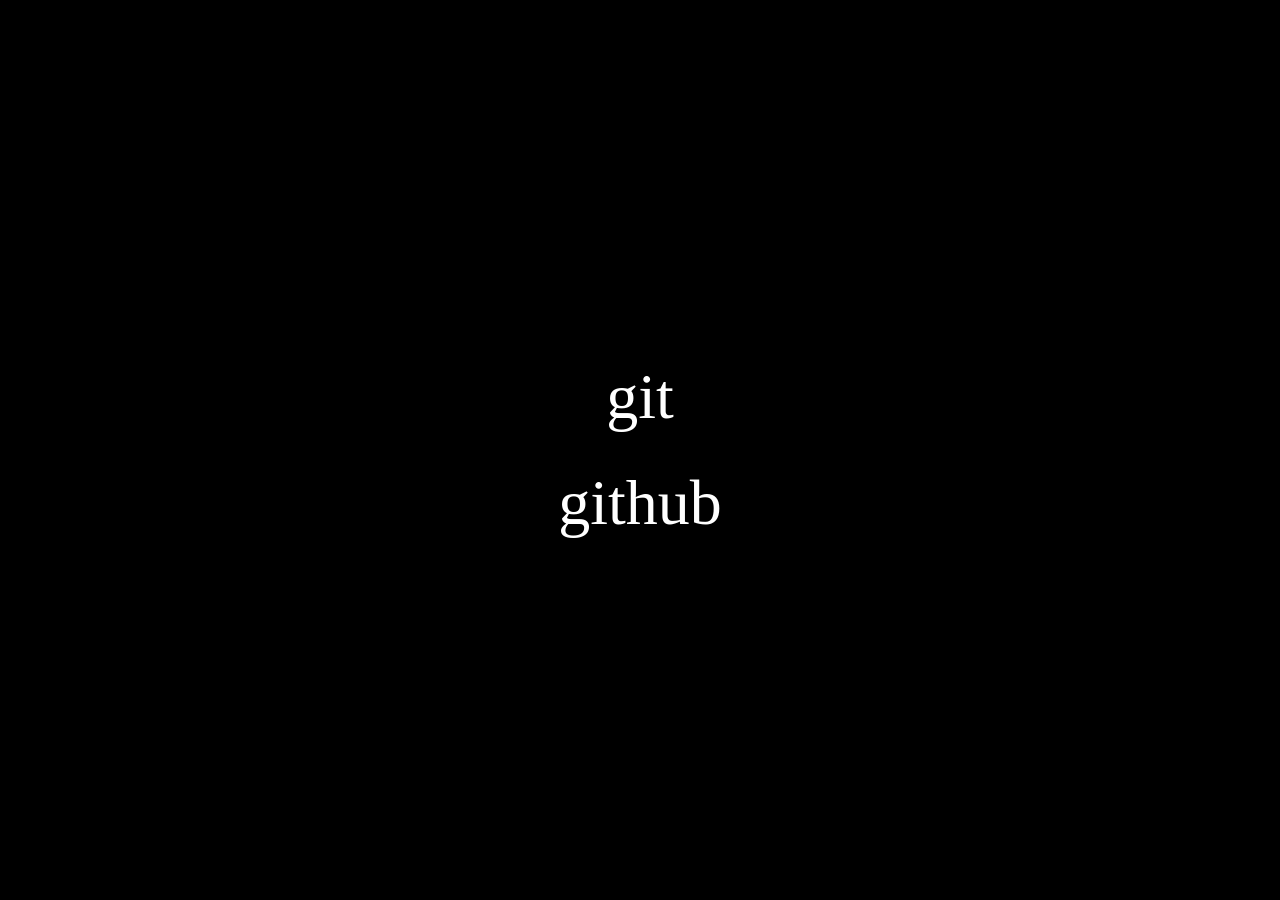
<file: index.html>
<!DOCTYPE html>
<html lang="pt-br">
<head>
    <meta charset="UTF-8">
    <meta name="viewport" content="width=device-width, initial-scale=1.0">
    <link rel="stylesheet" href="style.css">
    <title>git e github</title>
</head>
<body>
    <a href="#">git</a>
    <a href="#">github</a>
</body>
</html>
</file>
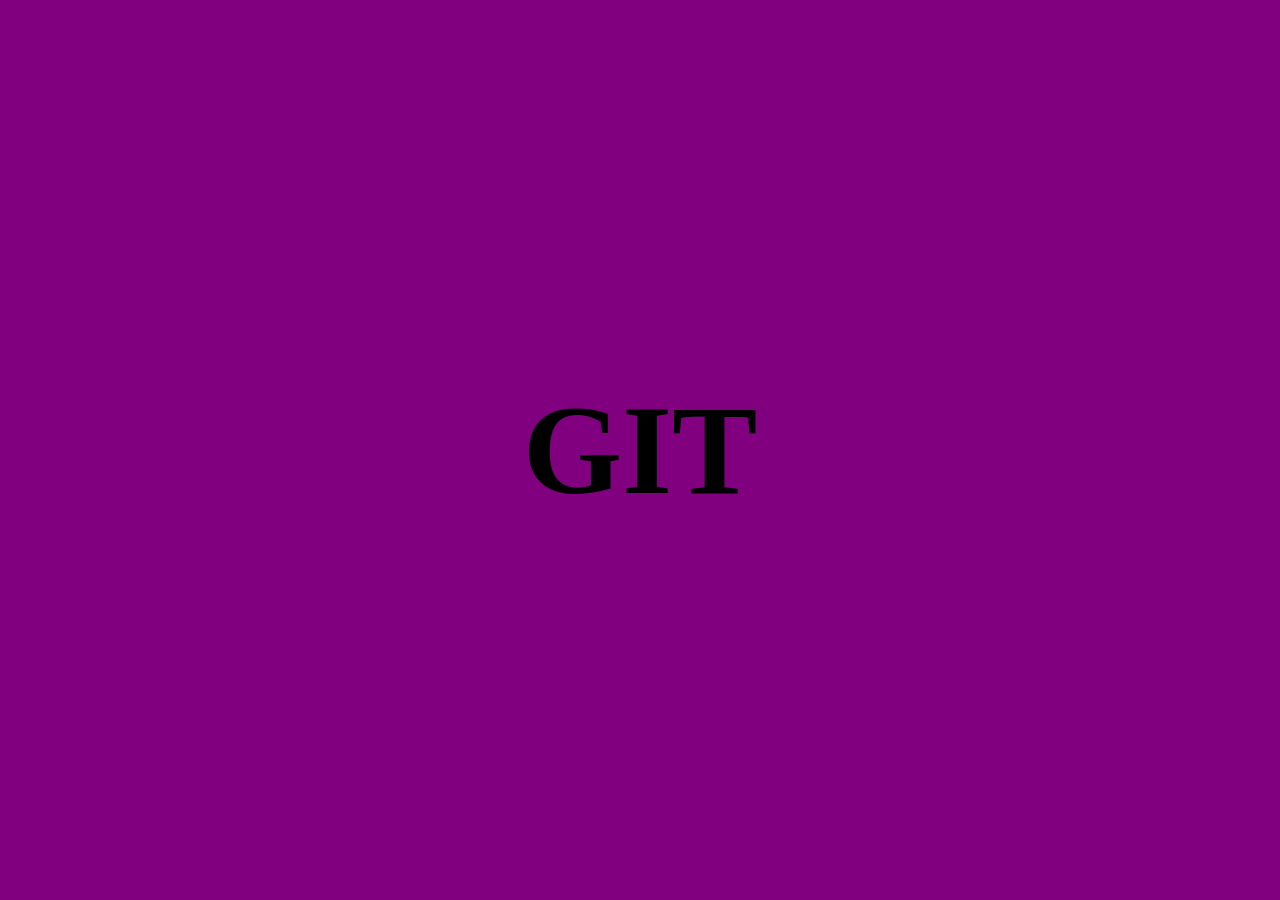
<file: git.html>
<!DOCTYPE html>
<html lang="pt-br">
<head>
    <meta charset="UTF-8">
    <meta name="viewport" content="width=device-width, initial-scale=1.0">
    <link rel="stylesheet" href="/git.css">
    <title>GIT</title>
</head>
<body>
    <h1>GIT</h1>
</body>
</html>
</file>
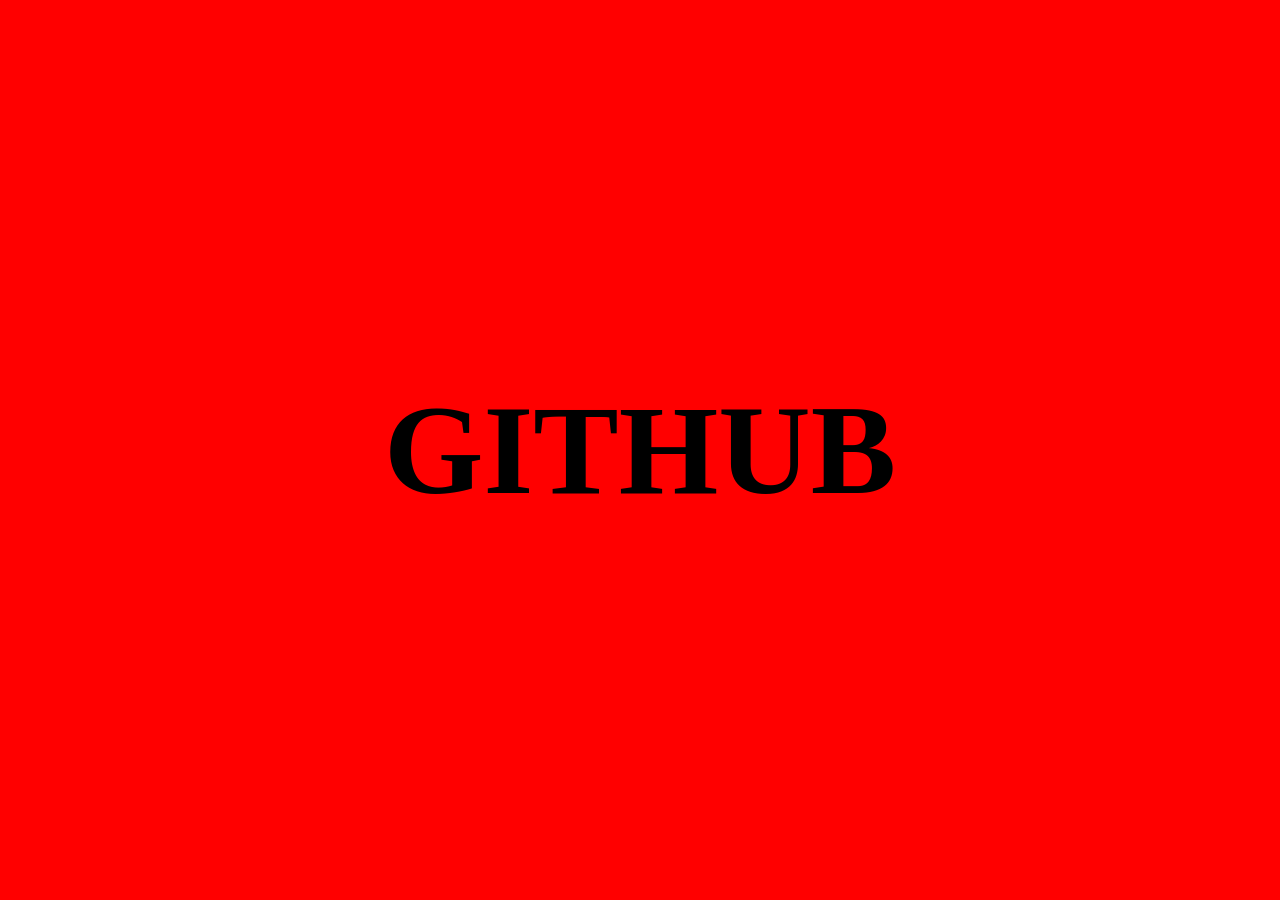
<file: github.html>
<!DOCTYPE html>
<html lang="pt-br">
<head>
    <meta charset="UTF-8">
    <meta name="viewport" content="width=device-width, initial-scale=1.0">
    <link rel="stylesheet" href="/github.css">
    <title>GITHUB</title>
</head>
<body>
    <h1>GITHUB</h1>
</body>
</html>
</file>
<file: style.css>
*{
    padding: 0;
    margin: 0;
    box-sizing: border-box;
}

body{
    background-color: black;
    color: white;
    height: 100vh;
    display: flex;
    justify-content: center;
    align-items: center;
    flex-direction: column;
    gap: 32px;
}

a{
    text-decoration: none;
    color: white;
    font-size: 64px;
}
</file>
<file: git.css>
*{
    padding: 0;
    margin: 0;
    box-sizing: border-box;
}

body{
    background-color: purple;
    height: 100vh;
    display: flex;
    justify-content: center;
    align-items: center;
}

h1{
    font-size: 128px;
}
</file>
<file: github.css>
*{
    padding: 0;
    margin: 0;
    box-sizing: border-box;
}

body{
    background-color: red;
    height: 100vh;
    display: flex;
    justify-content: center;
    align-items: center;
}

h1{
    font-size: 128px;
}
</file>
